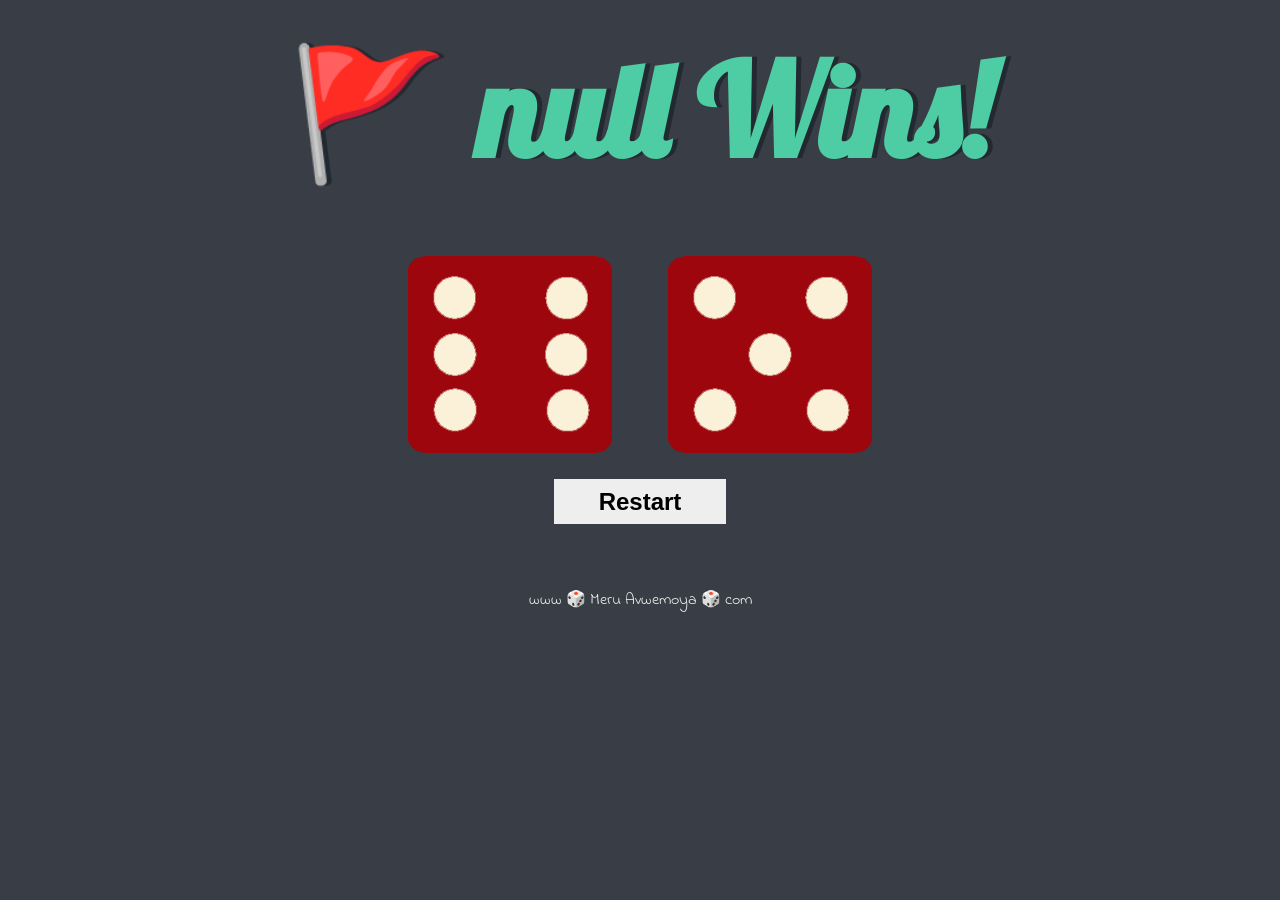
<file: index.html>
<!DOCTYPE html>
<html lang="en" dir="ltr">
  <head>
    <meta charset="utf-8">
    <title>Dicee</title>
    <link rel="stylesheet" href="styles.css">
    <link href="https://fonts.googleapis.com/css?family=Indie+Flower|Lobster" rel="stylesheet">

  </head>
  <body>

    <div class="container">
      <h1>Refresh Me</h1>

      <div class="dice">
        <p id="p1">Player 1</p>
        <img class="img1" src="images/dice6.png">
      </div>

      <div class="dice">
        <p id="p2">Player 2</p>
        <img class="img2" src="images/dice6.png">
      </div>
      <br/>
      <br/>
      <button id="restart" >Restart</button>
    </div>

    <script src="index.js"></script>
  </body>

  <footer>
    www 🎲 Meru Avwemoya 🎲 com
  </footer>
</html>
</file>
<file: styles.css>
.container {
  width: 70%;
  margin: auto;
  text-align: center;
}

.dice {
  text-align: center;
  display: inline-block;

}

body {
  background-color: #393E46;
}

h1 {
  margin: 30px;
  font-family: 'Lobster', cursive;
  text-shadow: 5px 0 #232931;
  font-size: 8rem;
  color: #4ECCA3;
}

p {
  font-size: 2rem;
  color: #4ECCA3;
  font-family: 'Indie Flower', cursive;
}

img {
  width: 80%;
}
button{
  padding: 1% 5%;
  font-size: 1.5em;
  background-color: #EEEEEE;
  border: none;
  font-weight: bold;
}
button:hover{
  background-color: #232931;
  border: 1px solid #EEEEEE;
  color: #EEEEEE;
}
footer {
  margin-top: 5%;
  color: #EEEEEE;
  text-align: center;
  font-family: 'Indie Flower', cursive;

}
</file>
